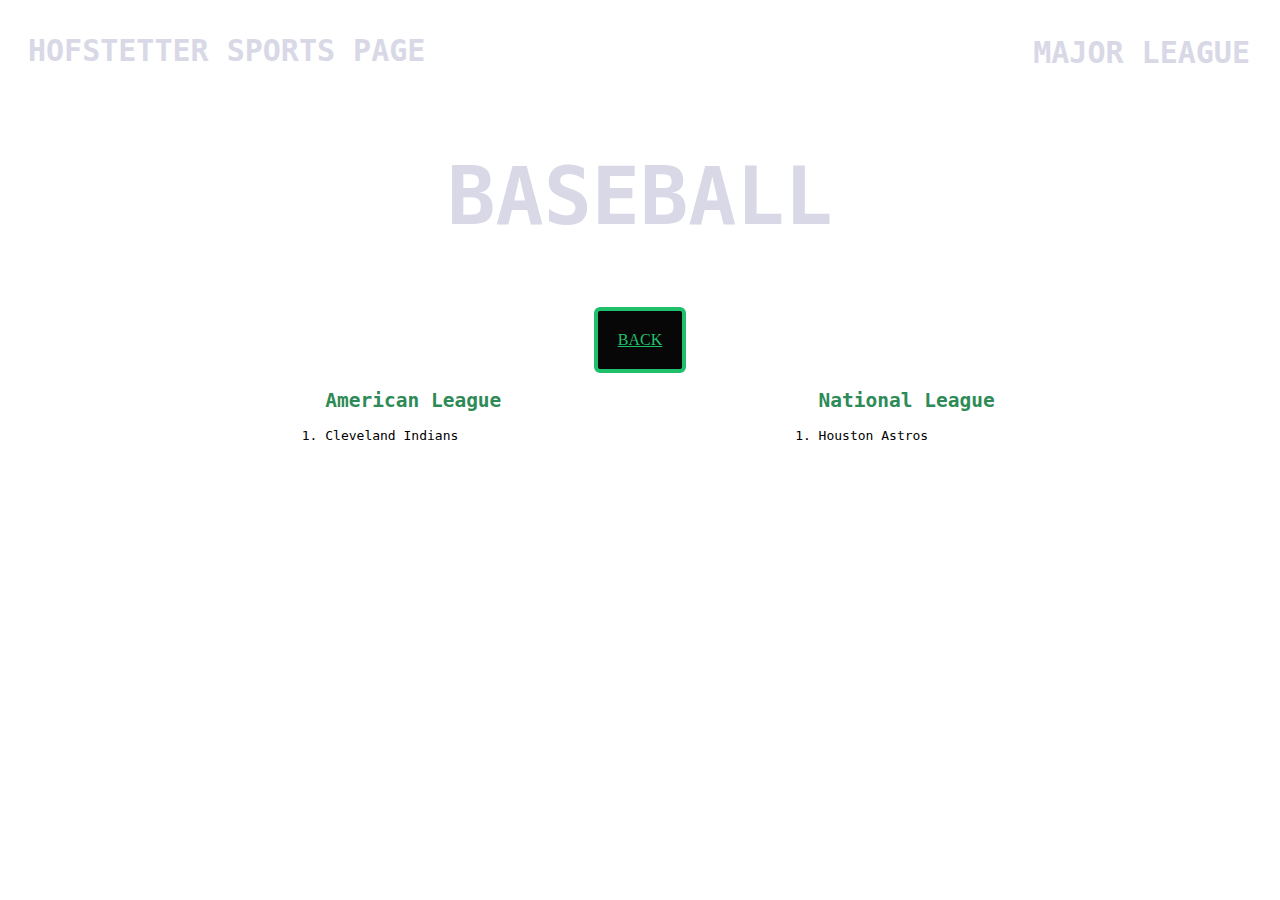
<file: Baseball.html>
<!DOCTYPE html>
<html lang="en">

<head>
    <meta charset="UTF-8">
    <meta name="viewport" content="width=device-width, initial-scale=1.0">
    <meta http-equiv="X-UA-Compatible" content="ie=edge">
    <title>HSP Pro Sports</title>
    <style>
        .header {
            background-image: url(https://img.freepik.com/free-vector/dark-carbon-fiber-background-with-metal-lines_1017-23624.jpg?size=626&ext=jpg);
        }

        .mainTitle {
            display: flex;
            flex-direction: row;
            justify-content: center;
            color: rgb(216, 216, 230);
            font-family: monospace;
            font-size: 40px;
        }

        .subTitle {
            display: flex;
            flex-direction: row;
            justify-content: space-between;
            padding-right: 20px;
        }

        .subTitleA {
            display: flex;
            flex-direction: row;
            justify-content: left;
            color: rgb(216, 216, 230);
            font-family: monospace;
            font-size: 20px;
            padding-left: 20px;
        }

        .subTitleB {
            display: flex;
            flex-direction: row;
            justify-content: center;
            color: rgb(216, 216, 230);
            font-family: monospace;
            font-size: 20px;
            margin: 2px;
        }

        .navbar {
            display: flex;
            flex-direction: row;
            justify-content: center;
            padding-top: 10px;

        }

        .glow {
            color: #20bf6b !important;
            text-transform: uppercase;
            background: #070707;
            padding: 20px;
            border: 4px solid #20bf6b !important;
            border-radius: 6px;
            display: inline-block;
            transition: all 0.3s ease 0s;
        }

        .glow:hover {
            color: #6e6e6e !important;
            font-weight: 700 !important;
            letter-spacing: 3px;
            border-radius: 50px;
            border-color: #494949 !important;
            transition: all 0.3s ease 0s;
        }

        .region {
            display: flex;
            flex-direction: row;
            justify-content: space-evenly;
            font-family: monospace;
        }

        .reg-title {
            color: seagreen;
        }
    </style>
</head>

<body>
    <div class="header">
        <div class="subTitle">
            <div class="subTitleA">
                <h2>HOFSTETTER SPORTS PAGE</h2>
            </div>
            <div class="subTitleB">
                <h2>MAJOR LEAGUE</h2>
            </div>
        </div>
        <div class="mainTitle">
            <h1>BASEBALL</h1>
        </div>
    </div>
    <div class="navbar">
        <div id="mainPage" class="Main">
            <div id="buttonRow" class="pure-button-group" role="group" aria-label="...">
                <a class="glow" href="mPpage.html">Back</a>
            </div>
        </div>

    </div>
    <div class="region">
        <div id="AL">
            <ol>
                <h2 class="reg-title">American League</h2>
                <li>Cleveland Indians</li>
            </ol>
        </div>
        <div id="NL">
            <ol>
                <h2 class="reg-title">National League</h2>
                <li>Houston Astros</li>
            </ol>
        </div>
    </div>


</body>

</html>
</file>
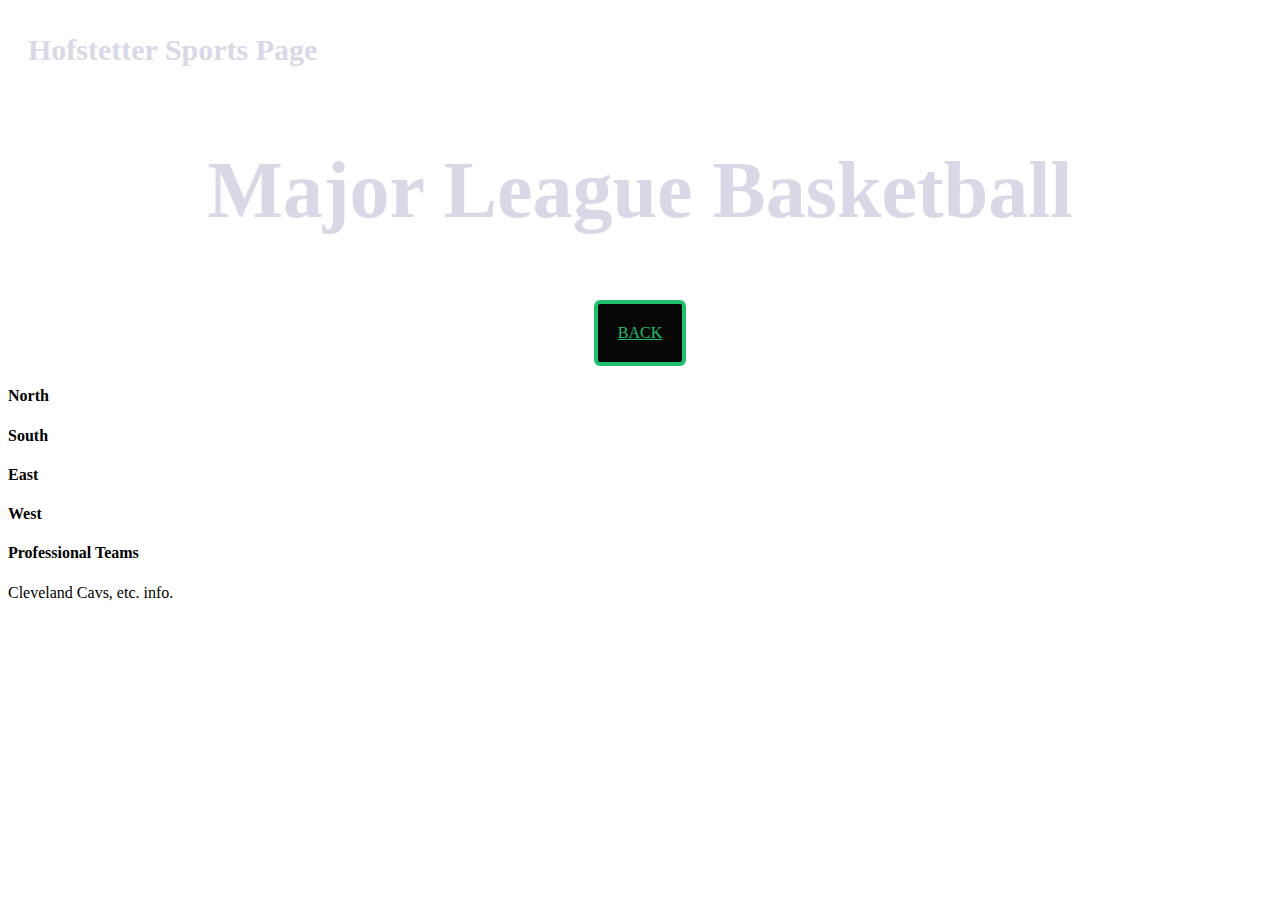
<file: Basketball.html>
<!DOCTYPE html>
<html lang="en">

<head>
    <meta charset="UTF-8">
    <meta name="viewport" content="width=device-width, initial-scale=1.0">
    <meta http-equiv="X-UA-Compatible" content="ie=edge">
    <title>HSP Pro Sports</title>
    <style>
        .header {
            background-image: url(https://img.freepik.com/free-vector/dark-carbon-fiber-background-with-metal-lines_1017-23624.jpg?size=626&ext=jpg);
        }

        .mainTitle {
            display: flex;
            flex-direction: row;
            justify-content: center;
            color: rgb(216, 216, 230);
            font-family: fantasy;
            font-size: 40px;
        }

        .subTitle {
            display: flex;
            flex-direction: row;
            justify-content: left;
            color: rgb(216, 216, 230);
            font-family: fantasy;
            font-size: 20px;
            padding-left: 20px;
        }

        .navbar {
            display: flex;
            flex-direction: row;
            justify-content: center;
            padding-top: 10px;

        }

        .glow {
            color: #20bf6b !important;
            text-transform: uppercase;
            background: #070707;
            padding: 20px;
            border: 4px solid #20bf6b !important;
            border-radius: 6px;
            display: inline-block;
            transition: all 0.3s ease 0s;
        }

        .glow:hover {
            color: #6e6e6e !important;
            font-weight: 700 !important;
            letter-spacing: 3px;
            border-radius: 50px;
            border-color: #494949 !important;
            transition: all 0.3s ease 0s;
        }
    </style>
</head>

<body>
    <div class="header">
        <div class="subTitle">
            <h2>Hofstetter Sports Page</h2>
        </div>
        <div class="mainTitle">
            <h1>Major League Basketball</h1>
        </div>
    </div>
    <div class="navbar">
        <div id="mainPage" class="Main">
            <div id="buttonRow" class="pure-button-group" role="group" aria-label="...">
                <a class="glow" href="mPpage.html">Back</a>
            </div>
        </div>
    </div>
    <div class="Region">
        <h4>North</h4>
        <h4>South</h4>
        <h4>East</h4>
        <h4>West</h4>
    </div>

    <h4>Professional Teams</h4>
    <p>Cleveland Cavs, etc. info.</p>

    </div>
</body>

</html>
</file>
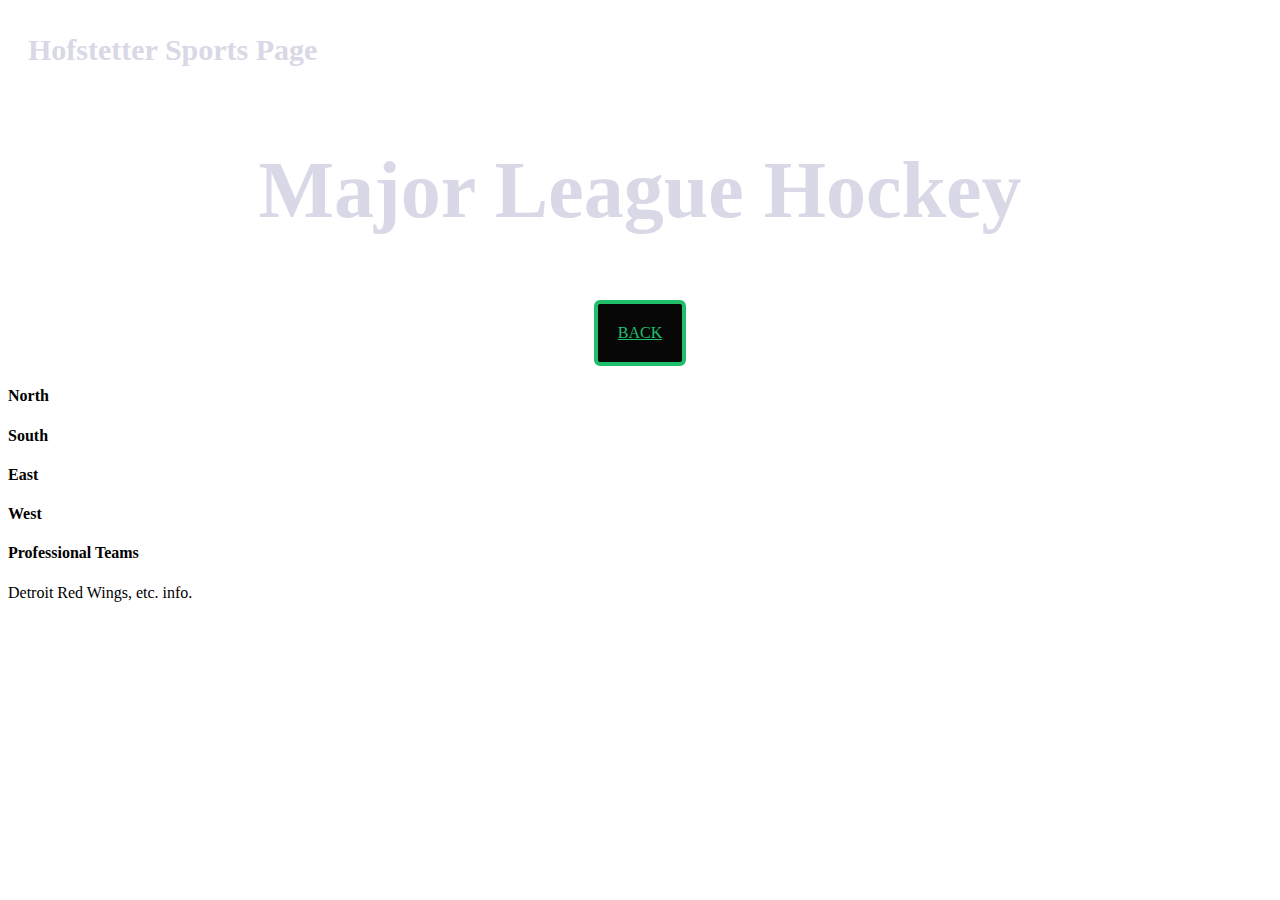
<file: Hockey.html>
<!DOCTYPE html>
<html lang="en">

<head>
    <meta charset="UTF-8">
    <meta name="viewport" content="width=device-width, initial-scale=1.0">
    <meta http-equiv="X-UA-Compatible" content="ie=edge">
    <title>HSP Pro Sports</title>
    <style>
        .header {
            background-image: url(https://img.freepik.com/free-vector/dark-carbon-fiber-background-with-metal-lines_1017-23624.jpg?size=626&ext=jpg);
        }

        .mainTitle {
            display: flex;
            flex-direction: row;
            justify-content: center;
            color: rgb(216, 216, 230);
            font-family: fantasy;
            font-size: 40px;
        }

        .subTitle {
            display: flex;
            flex-direction: row;
            justify-content: left;
            color: rgb(216, 216, 230);
            font-family: fantasy;
            font-size: 20px;
            padding-left: 20px;
        }

        .navbar {
            display: flex;
            flex-direction: row;
            justify-content: center;
            padding-top: 10px;

        }

        .glow {
            color: #20bf6b !important;
            text-transform: uppercase;
            background: #070707;
            padding: 20px;
            border: 4px solid #20bf6b !important;
            border-radius: 6px;
            display: inline-block;
            transition: all 0.3s ease 0s;
        }

        .glow:hover {
            color: #6e6e6e !important;
            font-weight: 700 !important;
            letter-spacing: 3px;
            border-radius: 50px;
            border-color: #494949 !important;
            transition: all 0.3s ease 0s;
        }
    </style>
</head>

<body>
    <div class="header">
        <div class="subTitle">
            <h2>Hofstetter Sports Page</h2>
        </div>
        <div class="mainTitle">
            <h1>Major League Hockey</h1>
        </div>
    </div>
    <div class="navbar">
        <div id="mainPage" class="Main">
            <div id="buttonRow" class="pure-button-group" role="group" aria-label="...">
                <a class="glow" href="mPpage.html">Back</a>
            </div>
        </div>
    </div>
    <div class="Region">
        <h4>North</h4>
        <h4>South</h4>
        <h4>East</h4>
        <h4>West</h4>
    </div>
    <div>
        <h4>Professional Teams</h4>
        <p>Detroit Red Wings, etc. info.</p>

    </div>
</body>

</html>
</file>
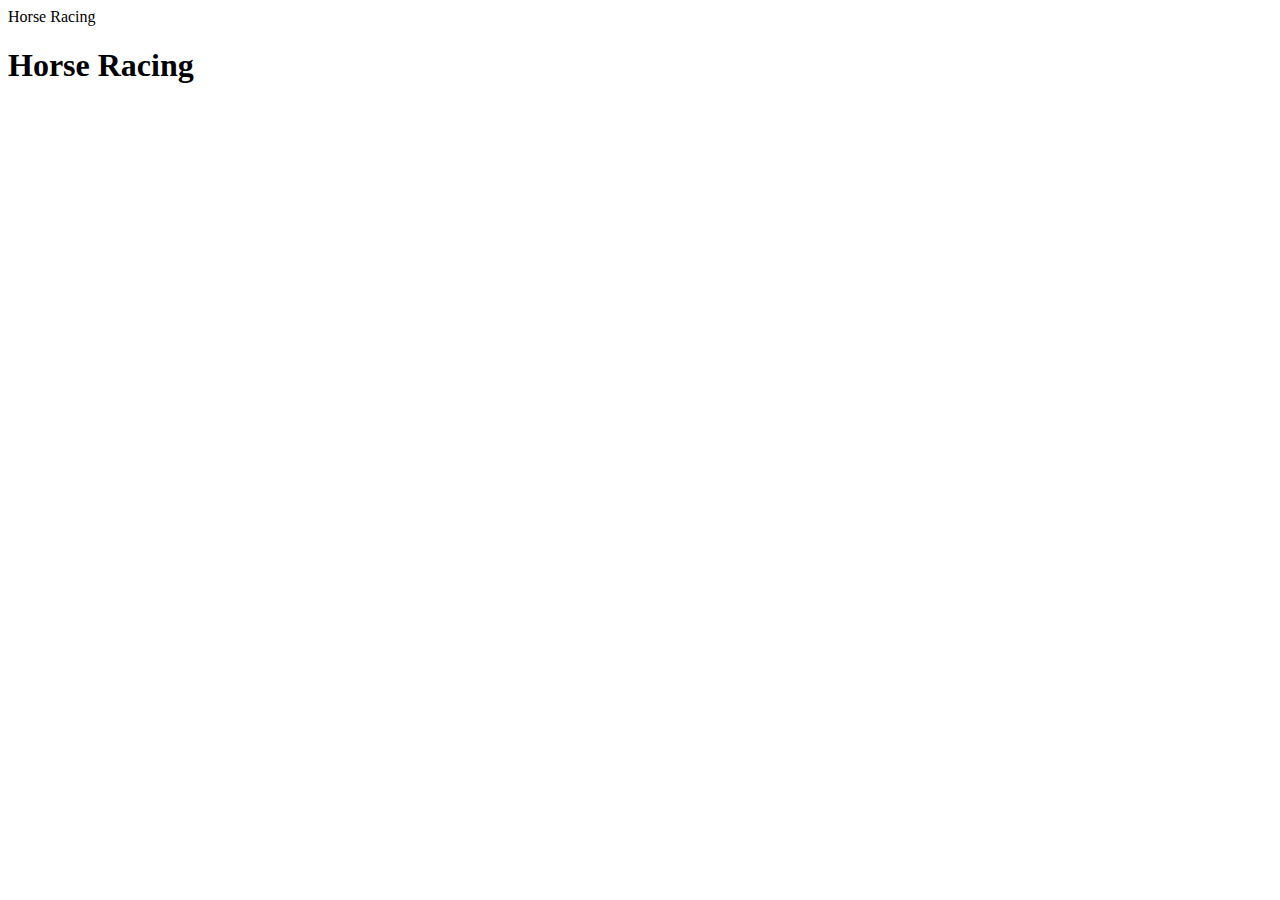
<file: HorseRacing.html>
<!DOCTYPE html>
<html lang="en">

<head>
    <meta charset="UTF-8">
    <meta http-equiv="X-UA-Compatible" content="IE=edge">
    <meta name="viewport" content="width=device-width, initial-scale=1.0">
    <title>Document</title>
</head>

<body>
    <namespace>Horse Racing
        <div>
            <h1>Horse Racing</h1>
        </div>
    </namespace>
</body>

</html>
</file>
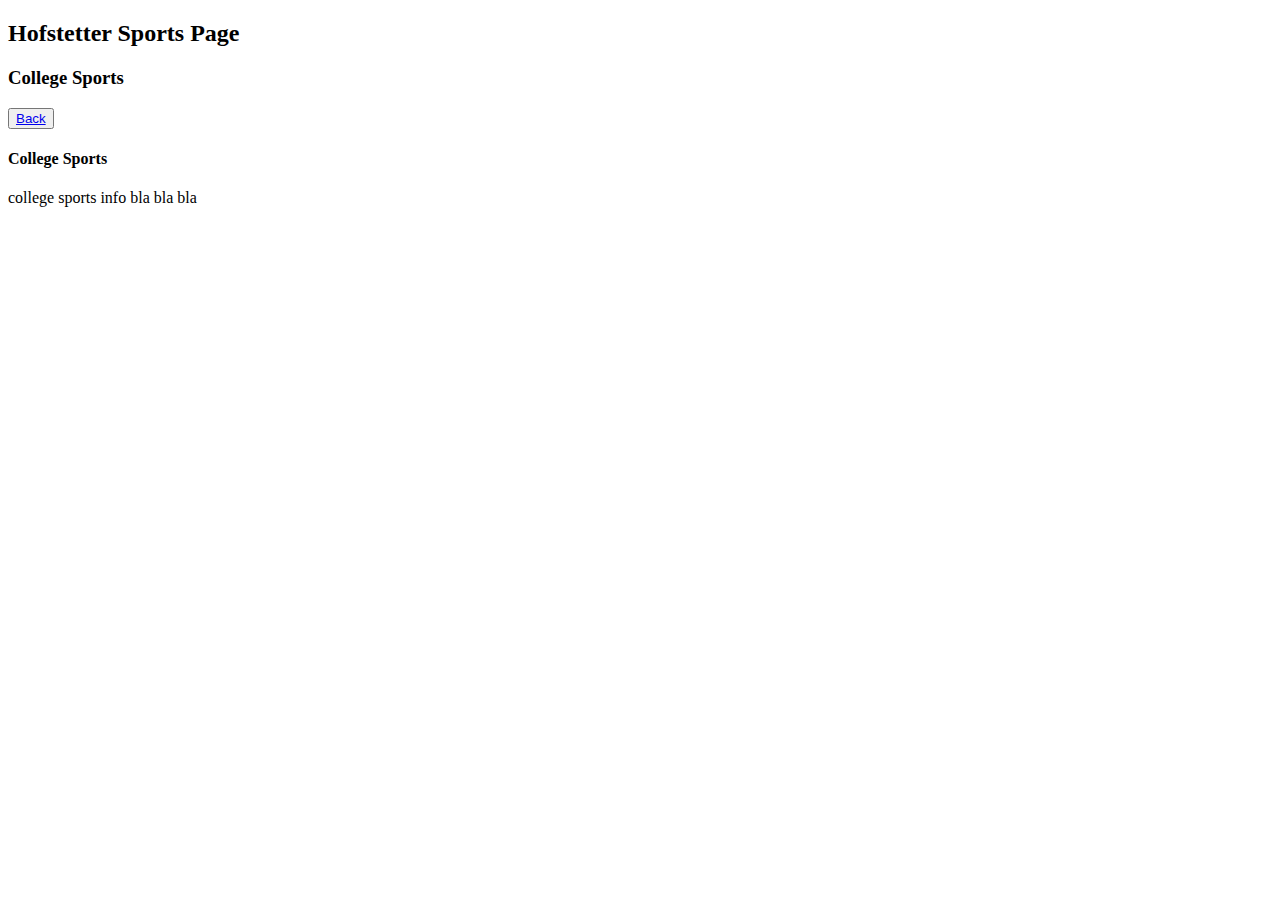
<file: College/mCpage.html>
<!DOCTYPE html>
<html lang="en">

<head>
    <meta charset="UTF-8">
    <meta name="viewport" content="width=device-width, initial-scale=1.0">
    <meta http-equiv="X-UA-Compatible" content="ie=edge">
    <title>HSP College Sports</title>
</head>

<body>
    <navbar>
        <header>
            <h2>Hofstetter Sports Page</h2>
            <h3>College Sports</h3>
        </header>
        <button><a href="..\index.html" >Back</a></button>

    </navbar>
    <div>
        <h4>College Sports</h4>
        <p>college sports info bla bla bla</p>

    </div>
</body>

</html>
</file>
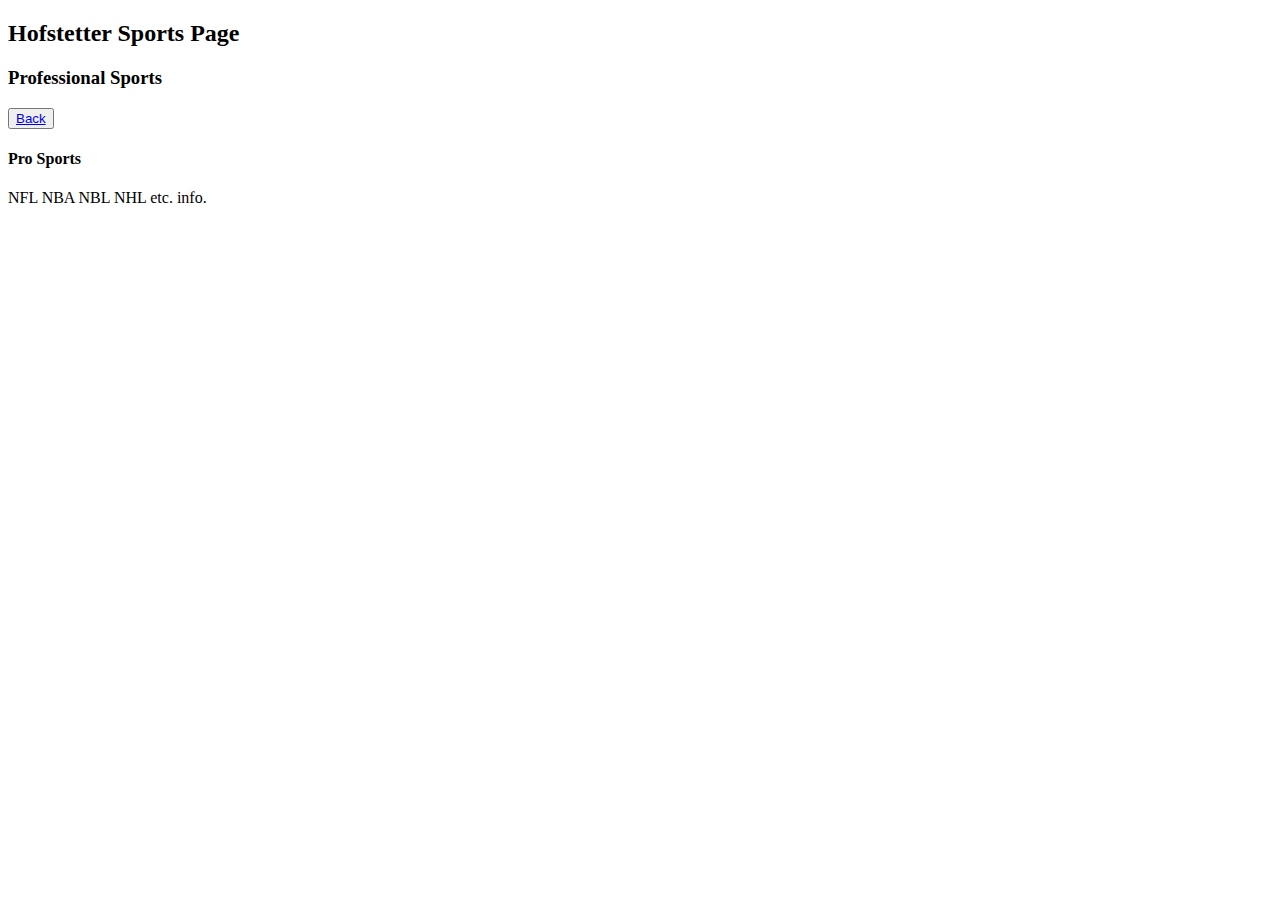
<file: Professional/mPpage.html>
<!DOCTYPE html>
<html lang="en">

<head>
    <meta charset="UTF-8">
    <meta name="viewport" content="width=device-width, initial-scale=1.0">
    <meta http-equiv="X-UA-Compatible" content="ie=edge">
    <title>HSP Pro Sports</title>
</head>

<body>
    <navbar>
        <h2>Hofstetter Sports Page</h2>
        <h3>Professional Sports</h3>
        <div id="mainPage" class="Main">
            <button><a href="..\index.html">Back</a></button>
        </div>
    </navbar>
    <div>
        <h4>Pro Sports</h4>
        <p>NFL NBA NBL NHL etc. info.</p>

    </div>
</body>

</html>
</file>
